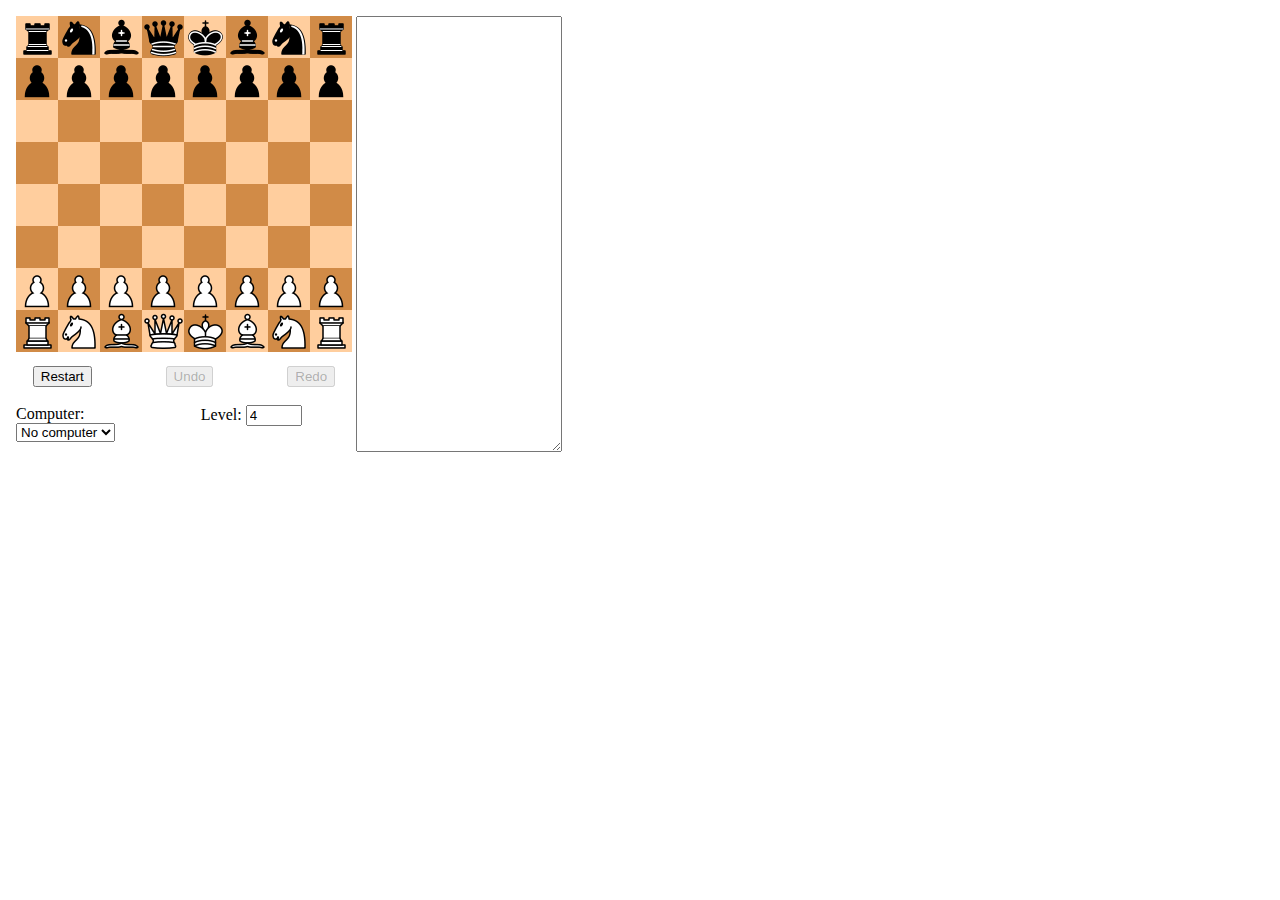
<file: index.html>
<!DOCTYPE html>
<html lang="en-US">
<head>
    <meta name="viewport" charset="UTF-8" content="width=device-width, initial-scale=1"/>
    <link rel="stylesheet" href="https://code.getmdl.io/1.3.0/material.teal-blue.min.css">
    <link rel="stylesheet" href="style.css">
    <title> Chess </title>
    <script defer src="https://code.getmdl.io/1.3.0/material.min.js"></script>
</head>
    <div id="main"> 
        <div id="game">
            <img src="images/board.png" height="336px" width="336px"></img>
            <div id="pieces"></div> <div id="moves"></div>
            <div id="buttons">
                
                <button class="inline mdl-button mdl-js-button mdl-button--raised mdl-button--colored" onclick="startGame()">
                    Restart 
                </button>
                
                <button class="inline mdl-button mdl-js-button mdl-button--raised mdl-button--colored" onclick="undo()" id="undo">
                    Undo
                </button>
                
                <button class="inline mdl-button mdl-js-button mdl-button--raised mdl-button--colored" onclick="redo()" id="redo">
                    Redo
                </button>
                <div id="empty" class="inline"></div> 
            </div>

            <div id="compForm" class="mdl-textfield mdl-js-textfield mdl-textfield--floating-label"> 
                <label class="mdl-textfield__label">Computer:</label>
                <select class="mdl-textfield__input" id="compPlayer" onchange="doPlay()">
                    <option value=0>No computer</option>
                    <option value=1>White</option>
                    <option value=-1>Black</option>
                    <option value=2>Both</option>
                </select>
            </div>
            
            <div id="levelForm" class="mdl-textfield mdl-js-textfield mdl-textfield--floating-label">  
                <label class="mdl-textfield__label">Level: </label> 
                <input class="mdl-textfield__input" id="level" type="number" min="1" max="10" value="4"/>
            </div>
                <div id="status"></div>
                <span id="pending" style="visibility:hidden;">Thinking...</span>
        </div>
        
        <div>
            <textarea id="history" readonly></textarea>
        </div>
    </div>
</html>
<script type="text/javascript" src="moves.js"></script>
<script type="text/javascript" src="agent.js"></script>
<script type="text/javascript" src="gui.js"></script>
</file>
<file: style.css>
.inline{
    display: inline-block;
}

#empty{
    width:100%;
}

#compForm{
    width:45%;
    float:left;
}

#levelForm{
    width:45%;
    float:right;
}

#history{
    width:200px; 
    margin-top:8px;
    margin-left:4px;
    height:430px; 
}

#buttons{
    margin-top: 10px; 
    margin-left:5%; 
    text-align:justify; 
    width:90%
}

#game{
    float:left; 
    width:336px; 
    height:100%; 
    margin-left:8px; 
    margin-top:8px;
}

#main{
    width:600px;
    position:relative;
}
</file>
